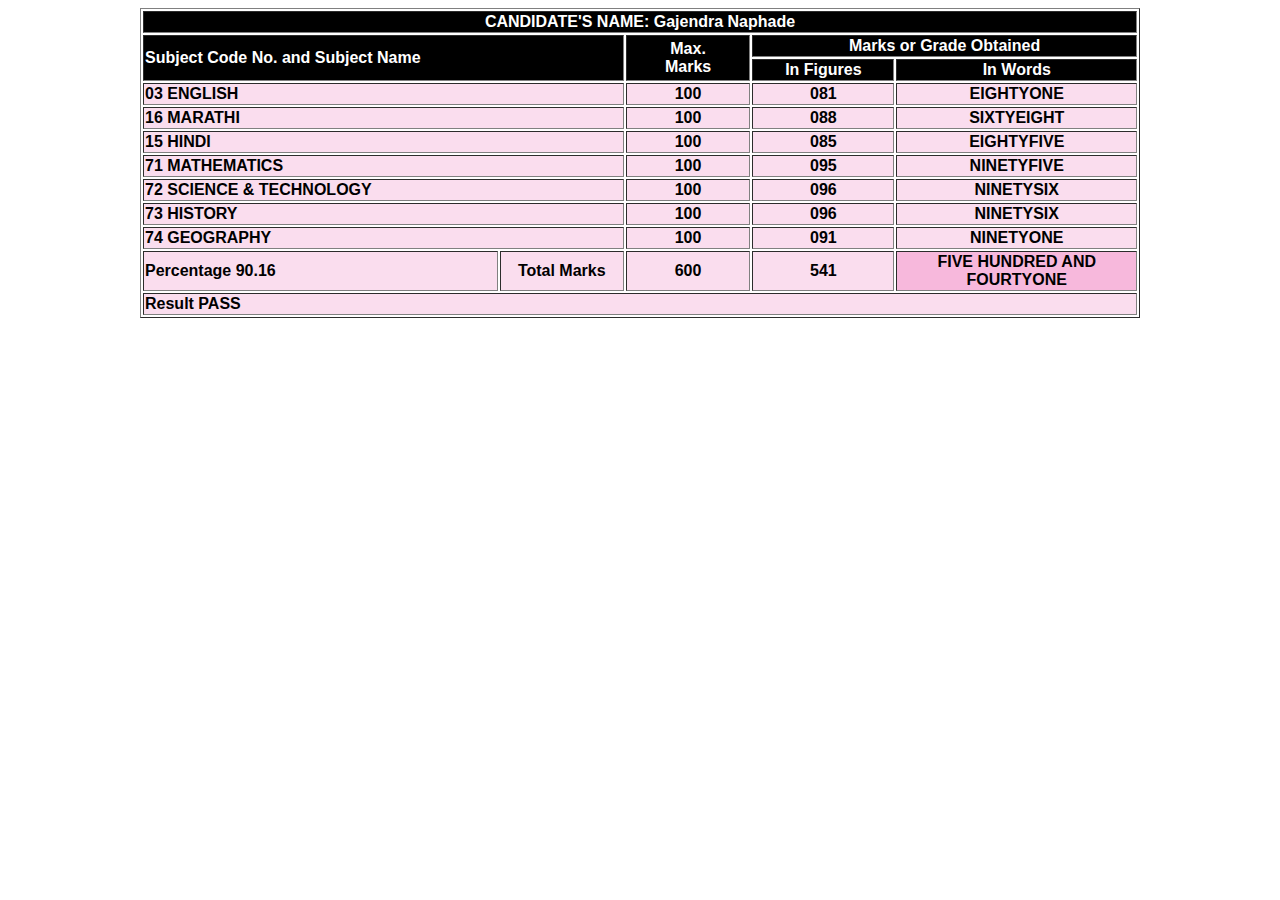
<file: demo.html>
<!DOCTYPE html>
<html lang="en">

<head>
  <meta charset="UTF-8">
  <meta name="viewport" content="width=device-width, initial-scale=1.0">
  <title>Gajendra</title>
  <style>
    * {
      font-family: 'Segoe UI', Tahoma, Geneva, Verdana, sans-serif;
      font-weight: bold;
   
    }
  </style>
</head>

<body>

  <table border="1" width="1000" align="center">
    <tr style="background-color: black; color:white;">
      <th colspan="5">CANDIDATE'S NAME: Gajendra Naphade</th>
    </tr>
    <tr style="background-color: black; color:white;">
      <td rowspan="2" colspan="2"  style="width:200px;">Subject Code No. and Subject Name</td>
      <td rowspan="2" align="center"style="width:50px;">Max.<br>Marks</td>
      <td colspan="2" align="center" >Marks or Grade Obtained</td>
    </tr>
    <tr style="background-color: black; color:white;">
      <td align="center" style="width:50px;">In Figures</td>
      <td align="center" style="width:100px;">In Words</td>
    </tr>


    <tr style="width:100px; background-color:#f8cee6af;">
      <td colspan="2">03 ENGLISH</td>
      <td align="center">100</td>
      <td align="center">081</td>
      <td align="center">EIGHTYONE</td>
    </tr>

<tr style="width:100px; background-color:#f8cee6af;">
  <td colspan="2">16 MARATHI</td>
  <td align="center">100</td>
  <td align="center">088</td>
  <td align="center">SIXTYEIGHT</td>
</tr>

<tr style="width:100px; background-color:#f8cee6af;">
  <td colspan="2">15 HINDI</td>
  <td align="center">100</td>
  <td align="center">085</td>
  <td align="center">EIGHTYFIVE</td>
</tr>

<tr style="width:100px; background-color:#f8cee6af;">
  <td colspan="2">71 MATHEMATICS</td>
  <td align="center">100</td>
  <td align="center">095</td>
  <td align="center">NINETYFIVE</td>
</tr>

<tr style="width:100px; background-color:#f8cee6af;">
  <td colspan="2">72 SCIENCE & TECHNOLOGY</td>
  <td align="center">100</td>
  <td align="center">096</td>
  <td align="center">NINETYSIX</td>
</tr>

<tr style="width:100px; background-color:#f8cee6af;">
  <td colspan="2">73 HISTORY</td>
  <td align="center">100</td>
  <td align="center">096</td>
  <td align="center">NINETYSIX</td>
</tr>

<tr style="width:100px; background-color:#f8cee6af;">
  <td colspan="2">74 GEOGRAPHY</td>
  <td align="center">100</td>
  <td align="center">091</td>
  <td align="center">NINETYONE</td>
</tr>

<tr style="width:100px; background-color:#f8cee6af;">
  <td style="width:150px;" >Percentage  90.16</td>
  <td style="width:50px;" align="center">Total Marks</td>
  <td align="center">600</td>
  <td align="center">541</td>
  <td style="width:100px; background-color:#f7b8dc;" align="center">FIVE HUNDRED AND FOURTYONE</td>
</tr>

<tr >
  <td colspan="5" style="width:100px; background-color:#f8cee6af;">Result  PASS</td>
</tr>
  </table>

</body>

</html>
</file>
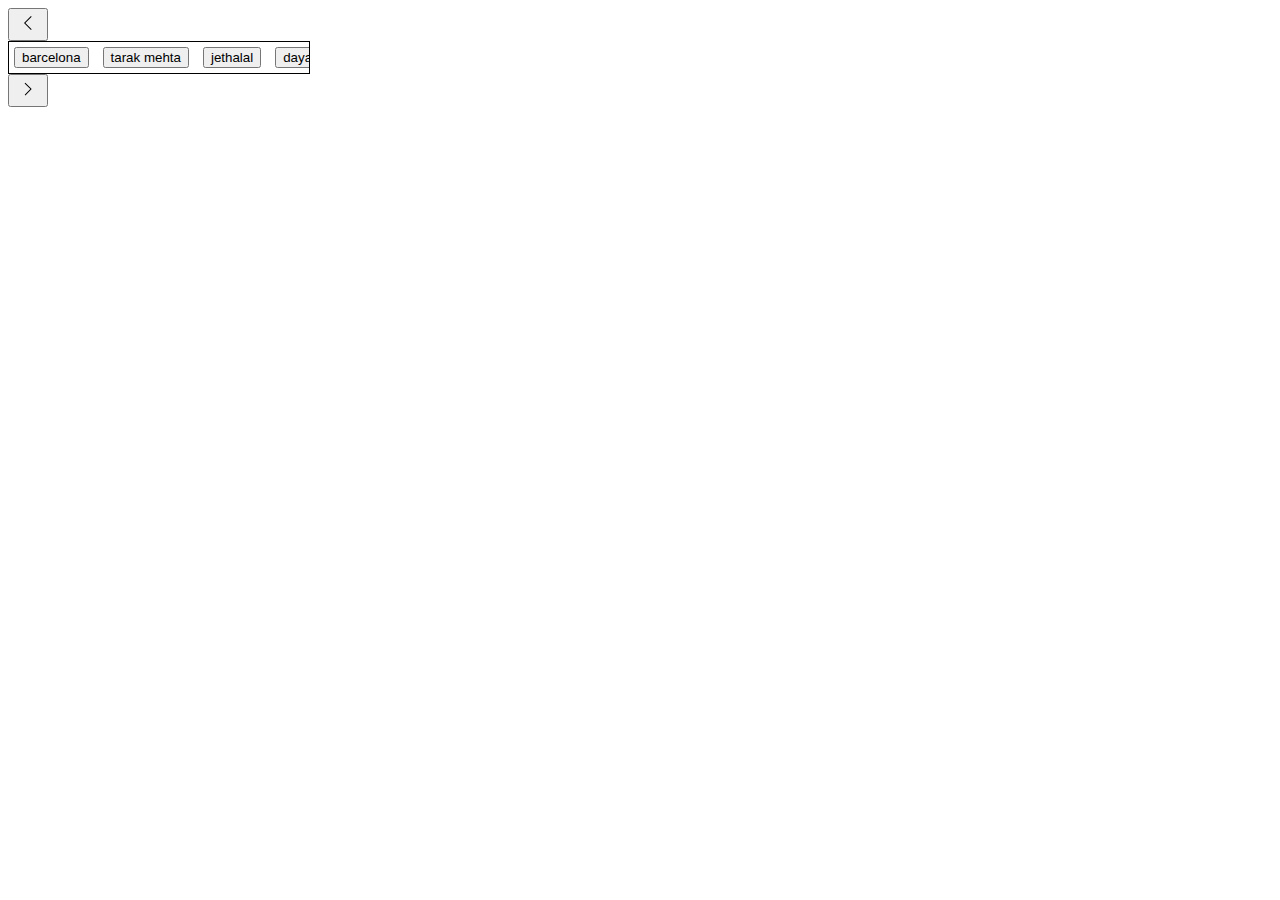
<file: scroll.html>
<!DOCTYPE html>
<html lang="en">
<head>
<meta charset="UTF-8">
<meta name="viewport" content="width=device-width, initial-scale=1.0">
<title>Scrollable Container</title>
<style>
    /* Add your CSS styles here */
    .scroll-btn-left, .scroll-btn-right {
        display: inline-block;
        cursor: pointer;
    }
    .scrollableDiv {
        overflow-x: hidden;
        white-space: nowrap;
        width: 300px; /* Adjust as needed */
        border: 1px solid black;
    }
    .btncontainer {
        display: inline-block;
        white-space: nowrap;
    }
    .catagory-btn {
        margin: 5px;
    }
</style>
</head>
<body>

<div>
    <div class="scroll-btn-left">
        <button class="scroll-btn" id="scrollLeftBtn">
            <svg xmlns="http://www.w3.org/2000/svg" height="24px" viewBox="0 0 24 24" width="24px" focusable="false">
                <path d="M14.96 18.96 8 12l6.96-6.96.71.71L9.41 12l6.25 6.25-.7.71z"></path>
            </svg>
        </button>
    </div>

    <div class="scrollableDiv" id="scrollableDiv">
        <div class="btncontainer">
            <button class="catagory-btn">barcelona</button>
            <button class="catagory-btn">tarak mehta</button>
            <button class="catagory-btn">jethalal</button>
            <button class="catagory-btn">daya</button>
            <button class="catagory-btn">tipendra gada</button>
            <button class="catagory-btn">champaklal jayantilal gada</button>
            <button class="catagory-btn">sudarlal</button>
            <button class="catagory-btn">daya ki  ma</button>
            <button class="catagory-btn">anjali</button>
            <button class="catagory-btn">babita</button>
            <button class="catagory-btn">aiyar</button>
            <button class="catagory-btn">bhije</button>
            <button class="catagory-btn">ek mev secretary</button>
            <button class="catagory-btn">sakharam</button>
            <button class="catagory-btn">15</button>
            <button class="catagory-btn">16</button>
            <button class="catagory-btn">17</button>
            <button class="catagory-btn">1</button>
            <button class="catagory-btn">2</button>
            <button class="catagory-btn">3</button>
            <button class="catagory-btn">4</button>
            <button class="catagory-btn">5</button>
            <button class="catagory-btn">6</button>
            <button class="catagory-btn">7</button>
            <button class="catagory-btn">8</button>
            <button class="catagory-btn">9</button>
            <button class="catagory-btn">10</button>
            <button class="catagory-btn">11</button>
            <button class="catagory-btn">12</button>
            <button class="catagory-btn">13</button>
            <button class="catagory-btn">14</button>
            <button class="catagory-btn">15</button>
            <button class="catagory-btn">16</button>
            <button class="catagory-btn">17</button>
            <button class="catagory-btn">6</button>
            <button class="catagory-btn">7</button>
            <button class="catagory-btn">8</button>
            <button class="catagory-btn">9</button>
            <button class="catagory-btn">10</button>
            <button class="catagory-btn">11</button>
            <button class="catagory-btn">12</button>
            <button class="catagory-btn">13</button>
            <button class="catagory-btn">14</button>
            <button class="catagory-btn">15</button>
            <button class="catagory-btn">16</button>
            <button class="catagory-btn">17</button>
            <button class="catagory-btn">1</button>
            <button class="catagory-btn">2</button>
            <button class="catagory-btn">3</button>
            <button class="catagory-btn">4</button>
            <button class="catagory-btn">5</button>
            <button class="catagory-btn">6</button>
            <button class="catagory-btn">7</button>
            <button class="catagory-btn">8</button>
            <button class="catagory-btn">9</button>
            <button class="catagory-btn">10</button>
            <button class="catagory-btn">11</button>
            <button class="catagory-btn">12</button>
            <button class="catagory-btn">13</button>
            <button class="catagory-btn">14</button>
            <button class="catagory-btn">15</button>
            <button class="catagory-btn">16</button>
            <button class="catagory-btn">17</button>
        </div>
    </div>

    <div class="scroll-btn-right">
        <button class="scroll-btn" id="scrollRightBtn">
            <svg xmlns="http://www.w3.org/2000/svg" height="24px" viewBox="0 0 24 24" width="24px" focusable="false">
                <path d="m9.4 18.4-.7-.7 5.6-5.6-5.7-5.7.7-.7 6.4 6.4-6.3 6.3z"></path>
            </svg>
        </button>
    </div>
</div>

<script>
    // JavaScript to handle scroll button clicks
    document.getElementById("scrollRightBtn").addEventListener("click", function() {
        document.getElementById("scrollableDiv").scrollLeft += 50; // Adjust scroll amount as needed
    });

    document.getElementById("scrollLeftBtn").addEventListener("click", function() {
        document.getElementById("scrollableDiv").scrollLeft -= 50; // Adjust scroll amount as needed
    });
</script>

</body>
</html>
</file>
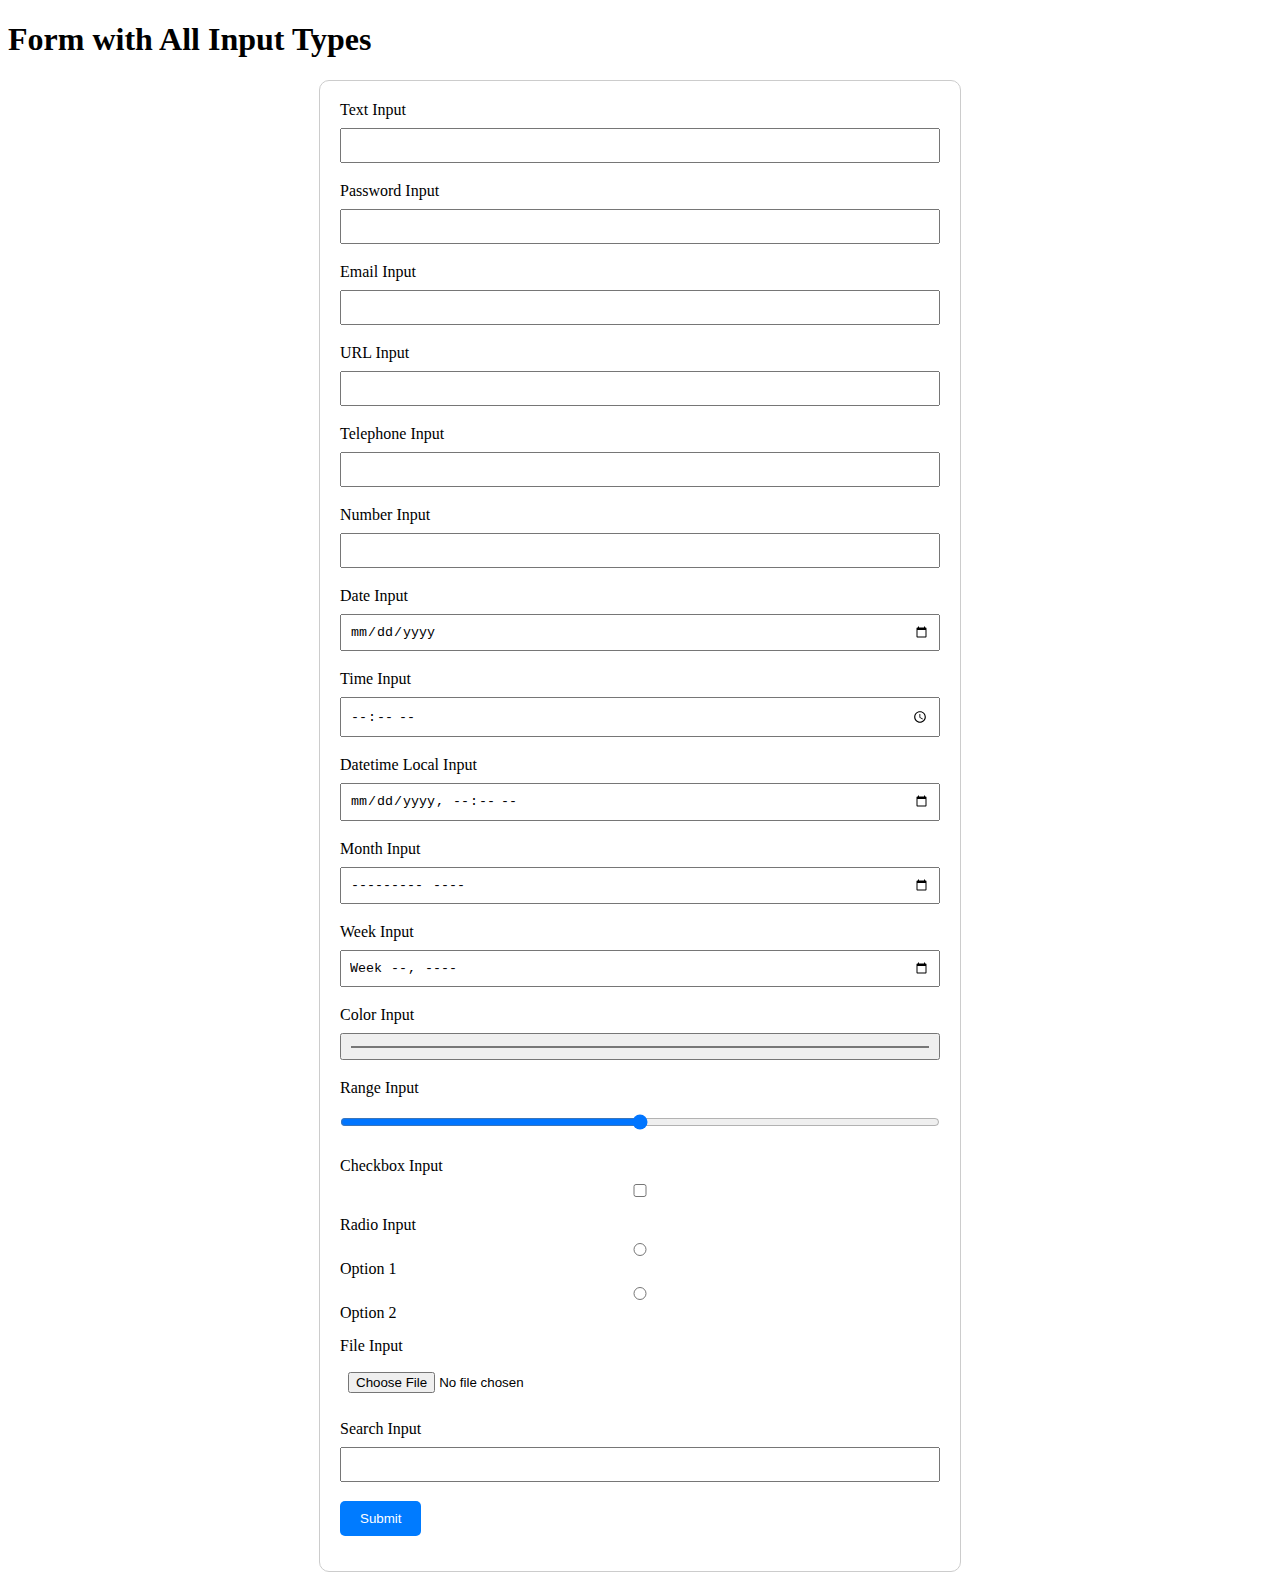
<file: test.html>
<!DOCTYPE html>
<html lang="en">
<head>
    <meta charset="UTF-8">
    <meta name="viewport" content="width=device-width, initial-scale=1.0">
    <title>Comprehensive Input Types Form</title>
    <style>
        form {
            max-width: 600px;
            margin: 0 auto;
            padding: 20px;
            border: 1px solid #ccc;
            border-radius: 10px;
        }
        
        .form-group {
            margin-bottom: 15px;
        }
        
        label {
            display: block;
            margin-bottom: 5px;
        }
        
        input, select, textarea {
            width: 100%;
            padding: 8px;
            margin: 4px 0;
            box-sizing: border-box;
        }
        
        button {
            padding: 10px 20px;
            background-color: #007BFF;
            color: white;
            border: none;
            border-radius: 5px;
            cursor: pointer;
        }
        
        button:hover {
            background-color: #0056b3;
        }
    </style>
</head>
<body>
    <h1>Form with All Input Types</h1>
    <form action="/submit" method="post">
        <!-- Text Input -->
        <div class="form-group">
            <label for="text">Text Input</label>
            <input type="text" id="text" name="text">
        </div>

        <!-- Password Input -->
        <div class="form-group">
            <label for="password">Password Input</label>
            <input type="password" id="password" name="password">
        </div>

        <!-- Email Input -->
        <div class="form-group">
            <label for="email">Email Input</label>
            <input type="email" id="email" name="email">
        </div>

        <!-- URL Input -->
        <div class="form-group">
            <label for="url">URL Input</label>
            <input type="url" id="url" name="url">
        </div>

        <!-- Telephone Input -->
        <div class="form-group">
            <label for="tel">Telephone Input</label>
            <input type="tel" id="tel" name="tel">
        </div>

        <!-- Number Input -->
        <div class="form-group">
            <label for="number">Number Input</label>
            <input type="number" id="number" name="number" min="1" max="100" step="1">
        </div>

        <!-- Date Input -->
        <div class="form-group">
            <label for="date">Date Input</label>
            <input type="date" id="date" name="date">
        </div>

        <!-- Time Input -->
        <div class="form-group">
            <label for="time">Time Input</label>
            <input type="time" id="time" name="time">
        </div>

        <!-- Datetime Local Input -->
        <div class="form-group">
            <label for="datetime-local">Datetime Local Input</label>
            <input type="datetime-local" id="datetime-local" name="datetime-local">
        </div>

        <!-- Month Input -->
        <div class="form-group">
            <label for="month">Month Input</label>
            <input type="month" id="month" name="month">
        </div>

        <!-- Week Input -->
        <div class="form-group">
            <label for="week">Week Input</label>
            <input type="week" id="week" name="week">
        </div>

        <!-- Color Input -->
        <div class="form-group">
            <label for="color">Color Input</label>
            <input type="color" id="color" name="color">
        </div>

        <!-- Range Input -->
        <div class="form-group">
            <label for="range">Range Input</label>
            <input type="range" id="range" name="range" min="0" max="100" step="10">
        </div>

        <!-- Checkbox Input -->
        <div class="form-group">
            <label for="checkbox">Checkbox Input</label>
            <input type="checkbox" id="checkbox" name="checkbox">
        </div>

        <!-- Radio Input -->
        <div class="form-group">
            <label>Radio Input</label>
            <input type="radio" id="radio1" name="radio" value="option1">
            <label for="radio1">Option 1</label>
            <input type="radio" id="radio2" name="radio" value="option2">
            <label for="radio2">Option 2</label>
        </div>

        <!-- File Input -->
        <div class="form-group">
            <label for="file">File Input</label>
            <input type="file" id="file" name="file">
        </div>

        <!-- Hidden Input -->
        <input type="hidden" id="hidden" name="hidden" value="hiddenValue">

        <!-- Search Input -->
        <div class="form-group">
            <label for="search">Search Input</label>
            <input type="search" id="search" name="search">
        </div>

        <!-- Submit Button -->
        <div class="form-group">
            <button type="submit">Submit</button>
        </div>
    </form>
</body>
</html>
</file>
